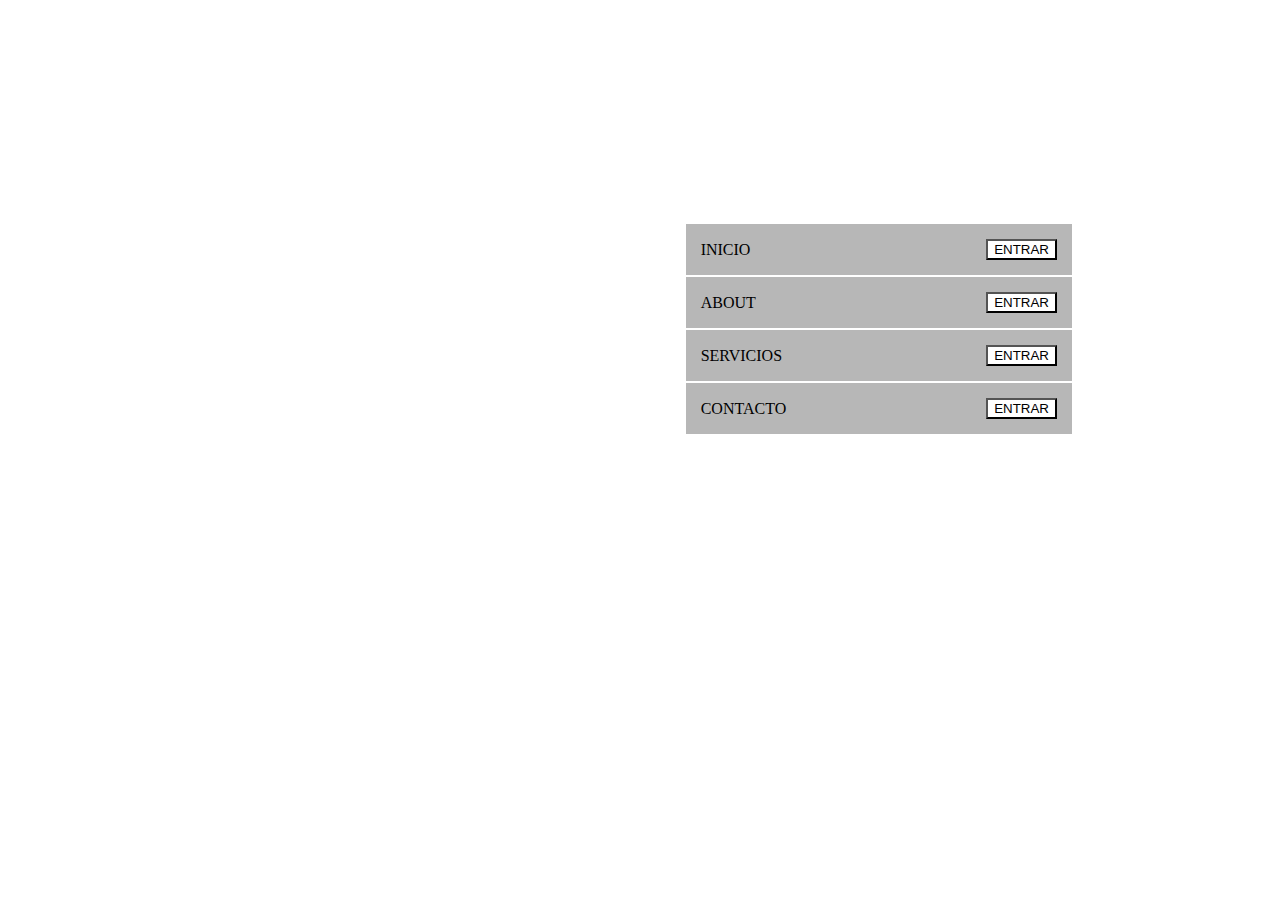
<file: 2/index.html>
<!DOCTYPE html>
<html lang="en">
<head>
    <meta charset="UTF-8">
    <meta http-equiv="X-UA-Compatible" content="IE=edge">
    <meta name="viewport" content="width=device-width, initial-scale=1.0">
    <title>Document</title>
    <link rel="stylesheet" href="style.css">
</head>
<body>
    <div class="vertical">
        <ul>
            <div class="caja">
                <li>INICIO</li>
                <input type="button" value="ENTRAR">
            </div>
            <div class="caja">
                <li>ABOUT</li>
                <input type="button" value="ENTRAR">
            </div>
            <div class="caja">
                <li>SERVICIOS</li>
                <input type="button" value="ENTRAR">
            </div>
            <div class="caja">
                <li>CONTACTO</li>
                <input type="button" value="ENTRAR">
            </div>
        </ul>
    </div>
</body>
</html>
</file>
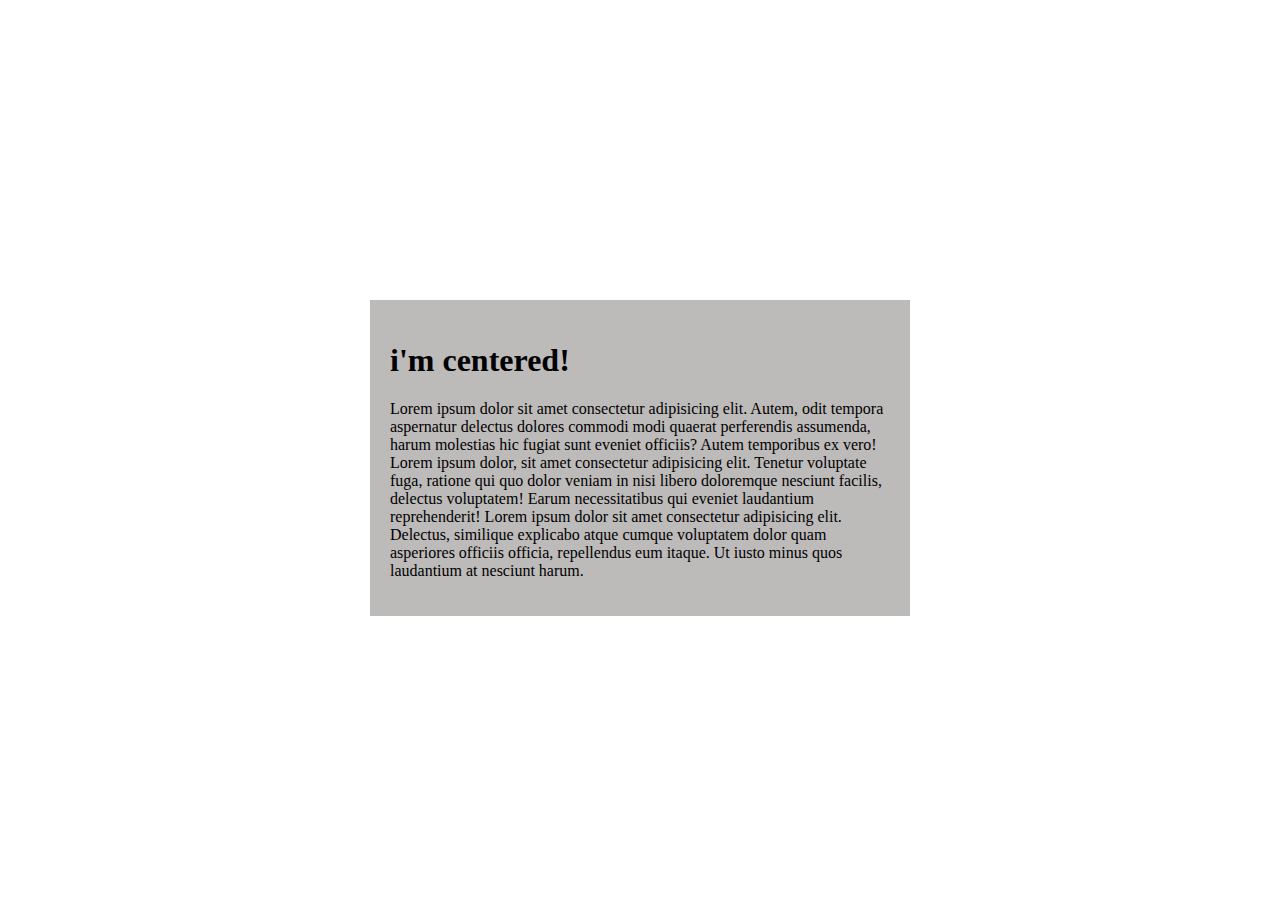
<file: 3/index.html>
<!DOCTYPE html>
<html lang="en">
<head>
    <meta charset="UTF-8">
    <meta http-equiv="X-UA-Compatible" content="IE=edge">
    <meta name="viewport" content="width=device-width, initial-scale=1.0">
    <title>Document</title>
    <link rel="stylesheet" href="style.css">
</head>
<body>
    <div class="parrafo">
        <h1>i'm centered!</h1>
        <p>
            Lorem ipsum dolor sit amet consectetur adipisicing elit. Autem, odit tempora aspernatur delectus dolores commodi modi quaerat perferendis assumenda, harum molestias hic fugiat sunt eveniet officiis? Autem temporibus ex vero! Lorem ipsum dolor, sit amet consectetur adipisicing elit. Tenetur voluptate fuga, ratione qui quo dolor veniam in nisi libero doloremque nesciunt facilis, delectus voluptatem! Earum necessitatibus qui eveniet laudantium reprehenderit! Lorem ipsum dolor sit amet consectetur adipisicing elit. Delectus, similique explicabo atque cumque voluptatem dolor quam asperiores officiis officia, repellendus eum itaque. Ut iusto minus quos laudantium at nesciunt harum.
        </p>
    </div>
    
</body>
</html>
</file>
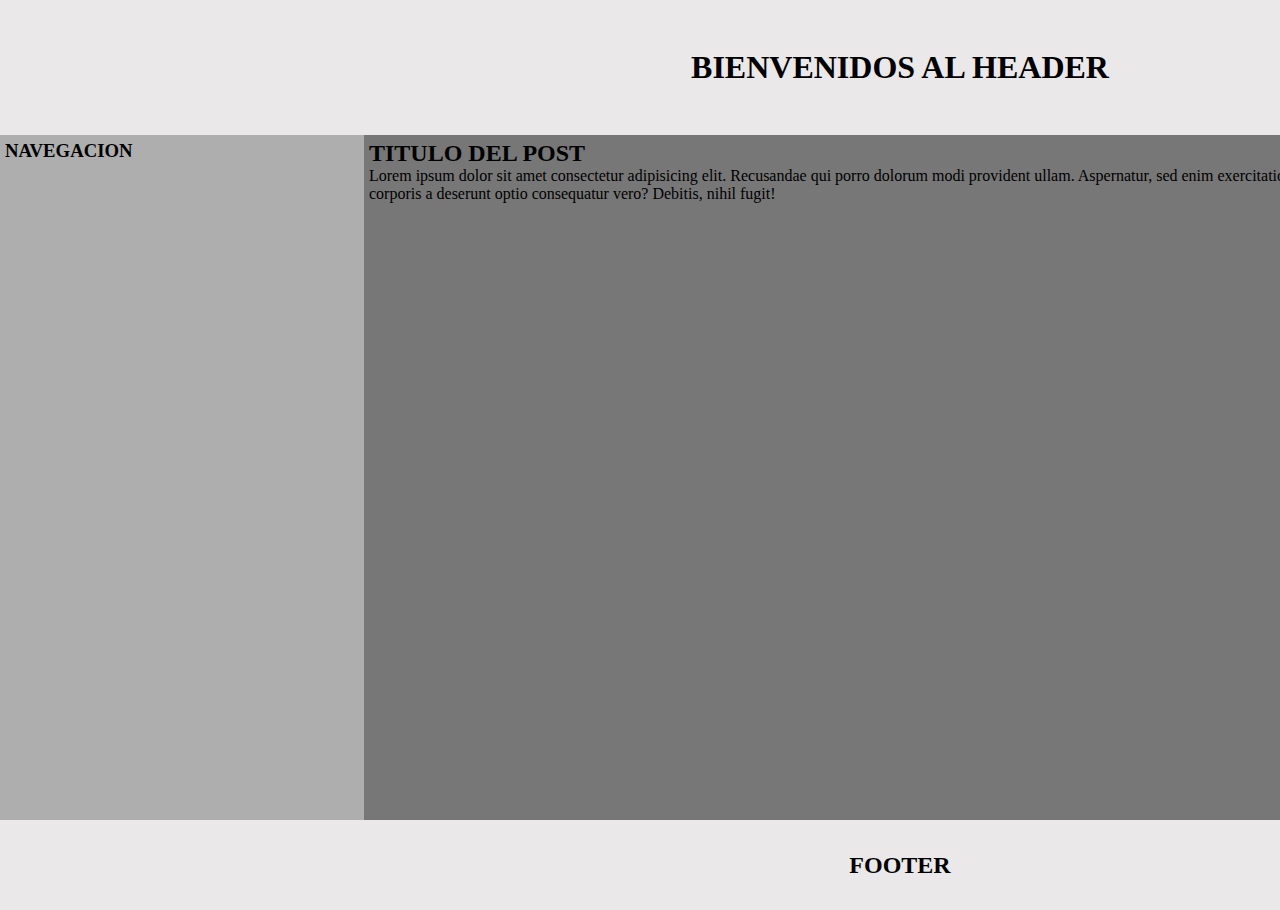
<file: 5/index.html>
<!DOCTYPE html>
<html lang="en">
<head>
    <meta charset="UTF-8">
    <meta http-equiv="X-UA-Compatible" content="IE=edge">
    <meta name="viewport" content="width=device-width, initial-scale=1.0">
    <link rel="stylesheet" href="style.css">
    <title>Document</title>
</head>
<body>
    <header>
        <h1>BIENVENIDOS AL HEADER</h1>
    </header>
    <main>
        <div class="left">
            <h3>NAVEGACION</h3>
        </div>
        <div class="medium">
            <h2>TITULO DEL POST</h2>
            <p>Lorem ipsum dolor sit amet consectetur adipisicing elit. Recusandae qui porro dolorum modi provident ullam. Aspernatur, sed enim exercitationem perspiciatis quam corporis a deserunt optio consequatur vero? Debitis, nihil fugit!</p>
        </div>
        <div class="right">
            <h3>COLOMNA</h3>
        </div>
    </main>
    <footer>
        <h2>FOOTER</h2>
    </footer>
</body>
</html>
</file>
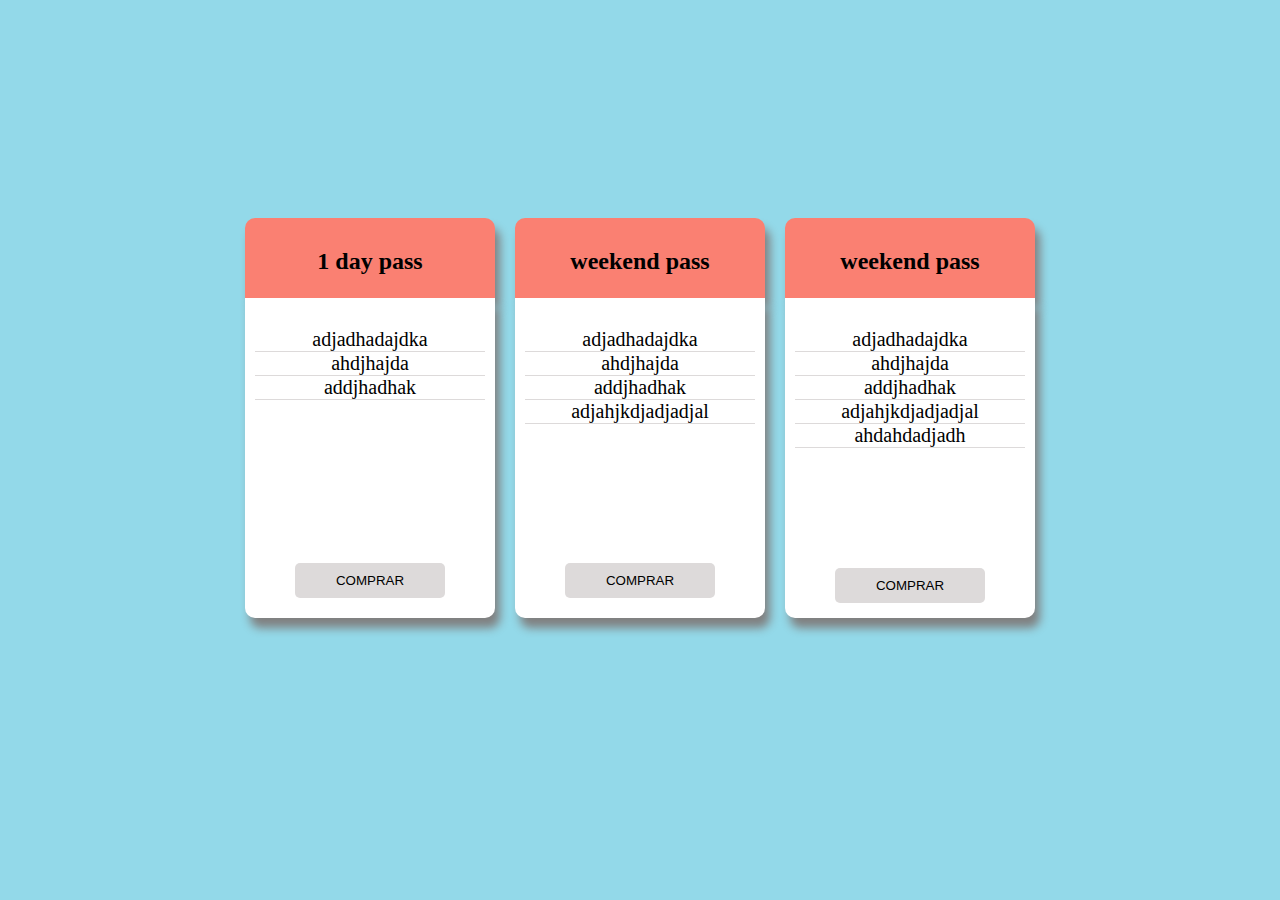
<file: 6/index.html>
<!DOCTYPE html>
<html lang="en">
<head>
    <meta charset="UTF-8">
    <meta http-equiv="X-UA-Compatible" content="IE=edge">
    <meta name="viewport" content="width=device-width, initial-scale=1.0">
    <link rel="stylesheet" href="style.css">
    <title>trabajo</title>
</head>
<body>
    
    <div class="box">
        <div class="header">
            <h2>1 day pass</h2>
        </div>
        <div class="container">
            <ul>
                <li>adjadhadajdka</li>
                <li>ahdjhajda</li>
                <li>addjhadhak</li>
            </ul>
                <input type="button" value="COMPRAR">
        </div> 
    </div>

    <div class="box">
        <div class="header">
            <h2>weekend pass</h2>
        </div>
        <div class="container">
            <ul>
                <li>adjadhadajdka</li>
                <li>ahdjhajda</li>
                <li>addjhadhak</li>
                <li>adjahjkdjadjadjal</li>
            </ul>
                <input type="button" value="COMPRAR">
        </div> 
    </div>

    <div class="box">
        <div class="header">
            <h2>weekend pass</h2>
        </div>
        <div class="container">
            <ul>
                <li>adjadhadajdka</li>
                <li>ahdjhajda</li>
                <li>addjhadhak</li>
                <li>adjahjkdjadjadjal</li>
                <li>ahdahdadjadh</li>
            </ul>
                <input type="button" value="COMPRAR">
        </div> 
    </div>

</body>
</html>
</file>
<file: 2/style.css>
.vertical{
    float: right;
    margin: 200px;
}

.caja{
    display: flex;
    align-items: center;
    justify-content: space-between;
    background-color: rgb(183, 183, 183);
    border-bottom:solid white 2px;
    padding: 15px;
}

li{
    list-style: none;
    padding-right: 200px;
}

input{
    background-color: white;
    color: black;
}
</file>
<file: 3/style.css>
.parrafo{
    background-color: rgb(189, 186, 186);
    padding:20px;
    width: 500px;
    
}

body{
    display: flex;
    justify-content: center;
    align-items: center;
    height: 100vh;
}
</file>
<file: 5/style.css>
*{
margin: 0;
padding: 0;
box-sizing: 0s;

}

body{
    height: 100vh;
    width: 200vh;
    
}
header{
    background-color: rgb(234, 232, 232);
    height: 15vh;
    display: flex;
    justify-content: center;
    align-items: center;
}

main{
    display: flex;
}

.left{
    padding: 5px;
    background-color: rgb(174, 174, 174); 
    height: 75vh;
    width: 20%;
}

.medium{
    padding: 5px;
    background-color: rgb(119, 119, 119); 
    height: 75vh;
    width: 60%;
}

.right{
    padding: 5px;
    background-color: rgb(174, 174, 174); 
    height: 75vh;
    width: 20%;
}

footer{
    background-color: rgb(234, 232, 232);
    height: 10vh;
    display: flex;
    justify-content: center;
    align-items: center;
}
</file>
<file: 6/style.css>
body{
    height: 80vh;
    background-color: #93d9e9;
    display: flex;
    justify-content: center;
    align-items: center;
}

.box{
    width: 250px;
    height: 300px;
    padding: 10px;
    display: block;
    justify-content: center;
    align-items: flex-end;    
}

ul{
    padding: 0;
}

.header{
    text-align: center;
    background-color: salmon;
    padding: 10px;
    border-top-left-radius: 10px;
    border-top-right-radius: 10px;
    box-shadow: 5px 10px 10px grey; 
    height: 60px;
}

.container{
    background-color: white;
    padding: 10px;
    text-align: center;
    border-bottom-left-radius: 10px;
    border-bottom-right-radius: 10px;
    box-shadow: 5px 10px 10px grey;
    height: 300px;
    display: flex;
    flex-direction: column;
    justify-content: space-between;
    font-size: 20px;
}

li{
    align-items: center;
    list-style: none;
    border-bottom: solid 1px rgb(221, 218, 218);
}

input{
    margin: 100px 40px 10px 40px;
    padding: 10px 15px;
    background-color: rgb(221, 218, 218);
    color: black;
    border: 1px;
    border-radius:5px;
}
</file>
